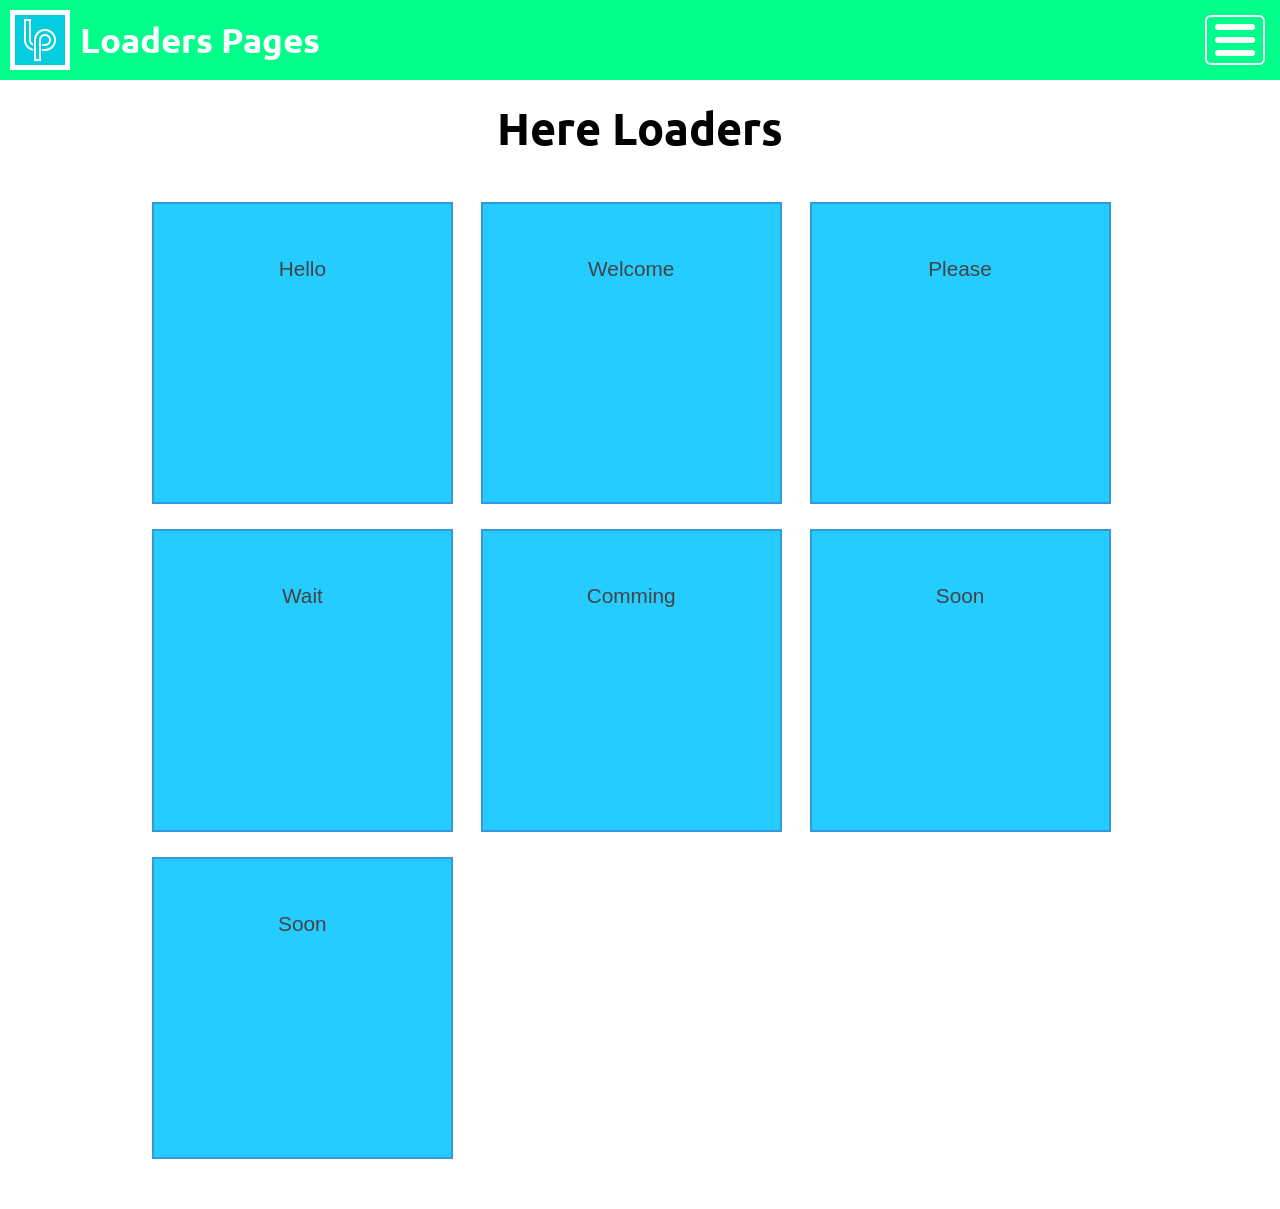
<file: index.html>
<!DOCTYPE html>
<html>
<head>
	<meta charset="utf-8">
	<meta name="viewport" content="width=device-width ,initial-scale=1.0">
	<meta http-equiv="X-UA-Compatible" content="IE=edge">
	<title>Loaders Pages</title>
	<link rel="stylesheet" href="css/style.css">
	<link rel="stylesheet" href="css/style-resp.css">
	<link rel="stylesheet" href="css/fonts/SedgwickAveDisplay-Regular.ttf">
	<link rel="icon" type="image/png" href="images/logo.png" />
</head>
<body>
	<header>
	  	<img src="images/logo.png" class="logo_img">
     <h2>Loaders Pages</h2>
     <nav>
				<div class="menuBtn" onclick="showMenu()">
					<div class="row"></div>
					<div class="row"></div>
					<div class="row"></div>
				</div>
				<ul class="list">
					<li class="item">
						<a class="link" href="#">About</a>
					</li>
					<li class="item">
						<a class="link" href="#">Contact Us</a>
					</li>
					<li class="item">
						<a class="link" href="#">Terms and Conditions</a>
					</li>
				</ul>
			</nav>
	</header>
	<div class="container">
		<h2 class="subtitle">Here Loaders</h2>
		<div class="box">
			<div class="loader">Hello   </div>
			<div class="loader">Welcome </div>
			<div class="loader">Please  </div>
			<div class="loader">Wait    </div>
			<div class="loader">Comming </div>
			<div class="loader">Soon    </div>
			<div class="loader">Soon    </div>
	</div>
	<script src="js/main.js"></script>
</body>
</html>
</file>
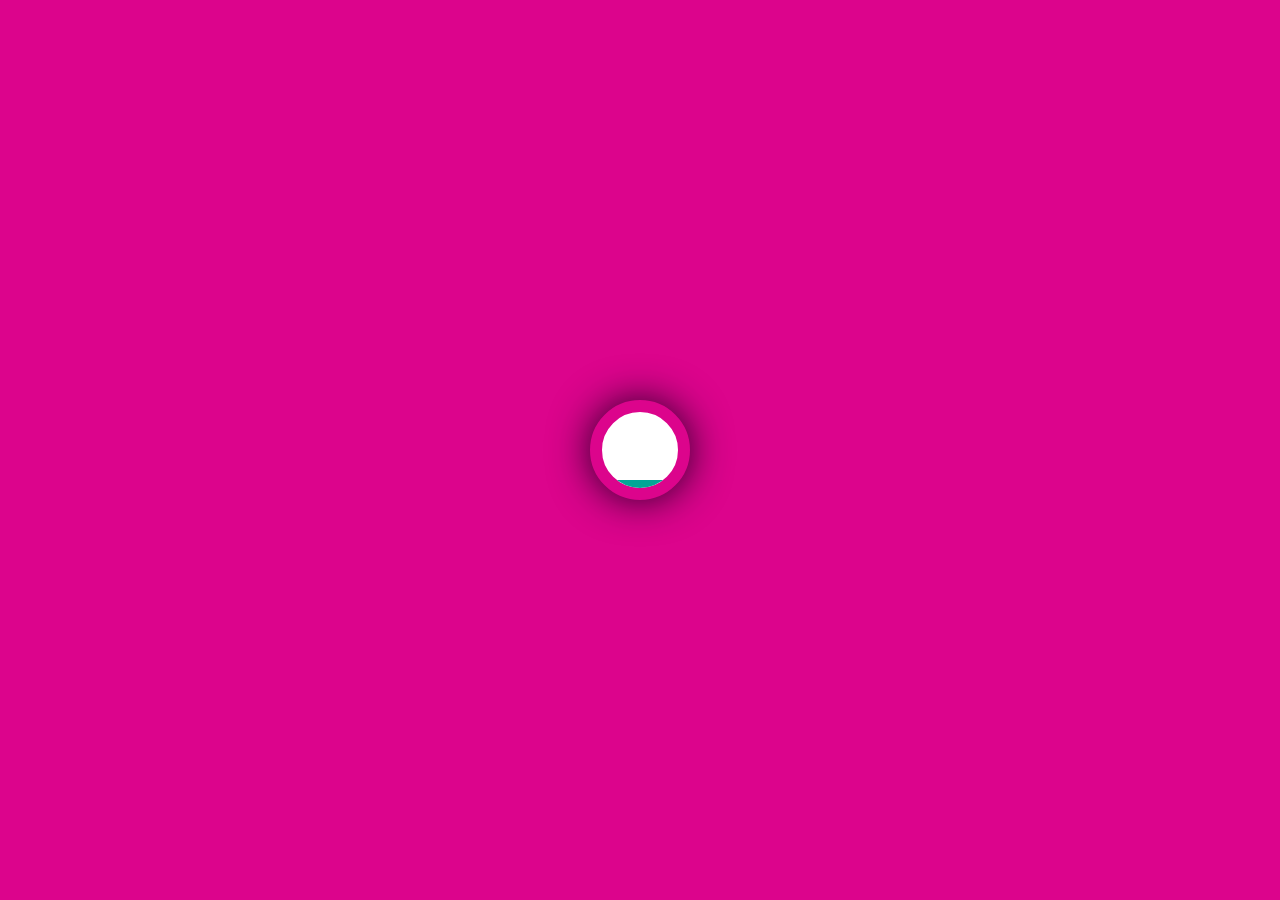
<file: loaders/fill/index.html>
<!DOCTYPE html>
<meta name="viewport" content="width=device-width ,initial-scale=1.0">
<link rel="stylesheet" href="style.css">
<div class="box" id="box">
	<div class="ball">
		<div class="fill"></div>
	</div>
</div>
<div class="contents" id="contents">
	Hello,<br>
	Welcome to <b>Loading Pages</b> review page.
</div>
<!-- to active the loading script, please uncomment the line below -->
<!-- <script src="main.js"></script>  -->
</file>
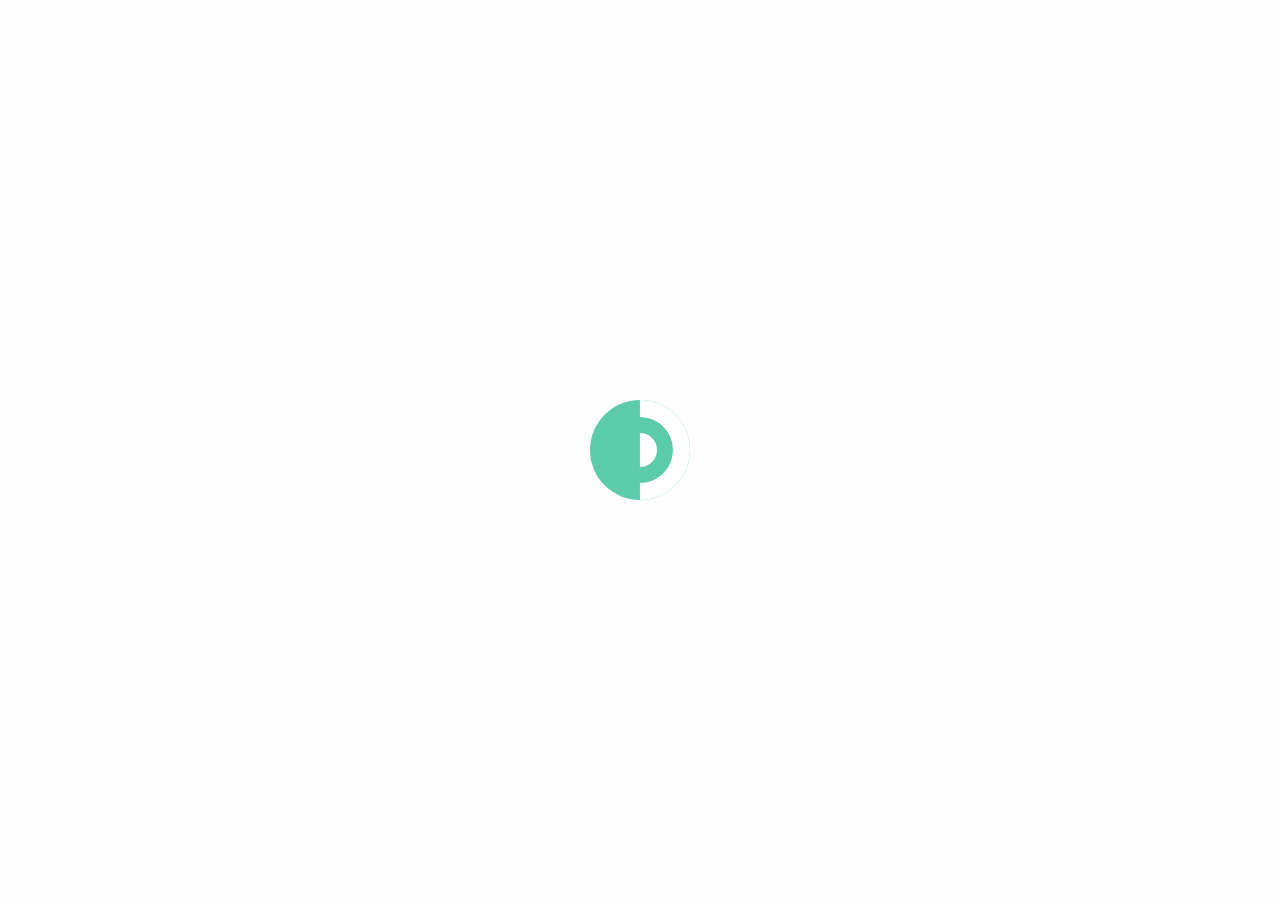
<file: loaders/flip/index.html>
<!DOCTYPE html>
<meta name="viewport" content="width=device-width ,initial-scale=1.0">
<link rel="stylesheet" href="style.css">
<div class="box" id="box">
	<div class="ball">
		<div class="flip"></div>
	</div>
</div>
<div class="contents" id="contents">
	Hello,<br>
	Welcome to <b>Loading Pages</b> review page.
</div>
<!-- to active the loading script, please uncomment the line below -->
<!-- <script src="main.js"></script>  -->
</file>
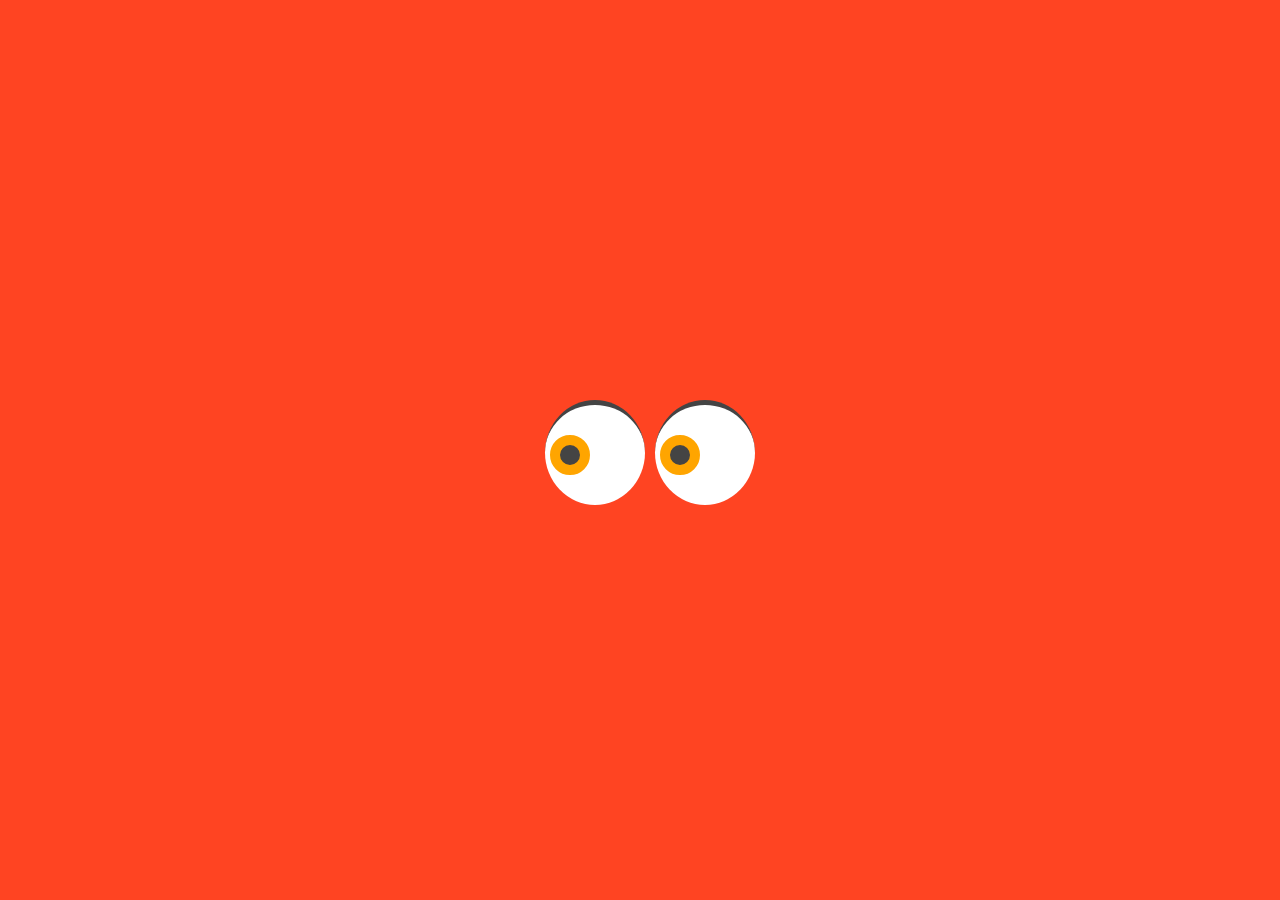
<file: loaders/look_at_me/index.html>
<!DOCTYPE html>
<meta name="viewport" content="width=device-width ,initial-scale=1.0">
<link rel="stylesheet" href="style.css">
<div class="box" id="box">
	<div class="eye">
		<div class="pupil"></div>
	</div>
	<div class="eye">
		<div class="pupil"></div>
	</div>
</div>
<div class="contents" id="contents">
	Hello,<br>
	Welcome to <b>Loading Pages</b> review page.
</div>
<!-- to active the loading script, please uncomment the line below -->
<!-- <script src="main.js"></script>  -->
</file>
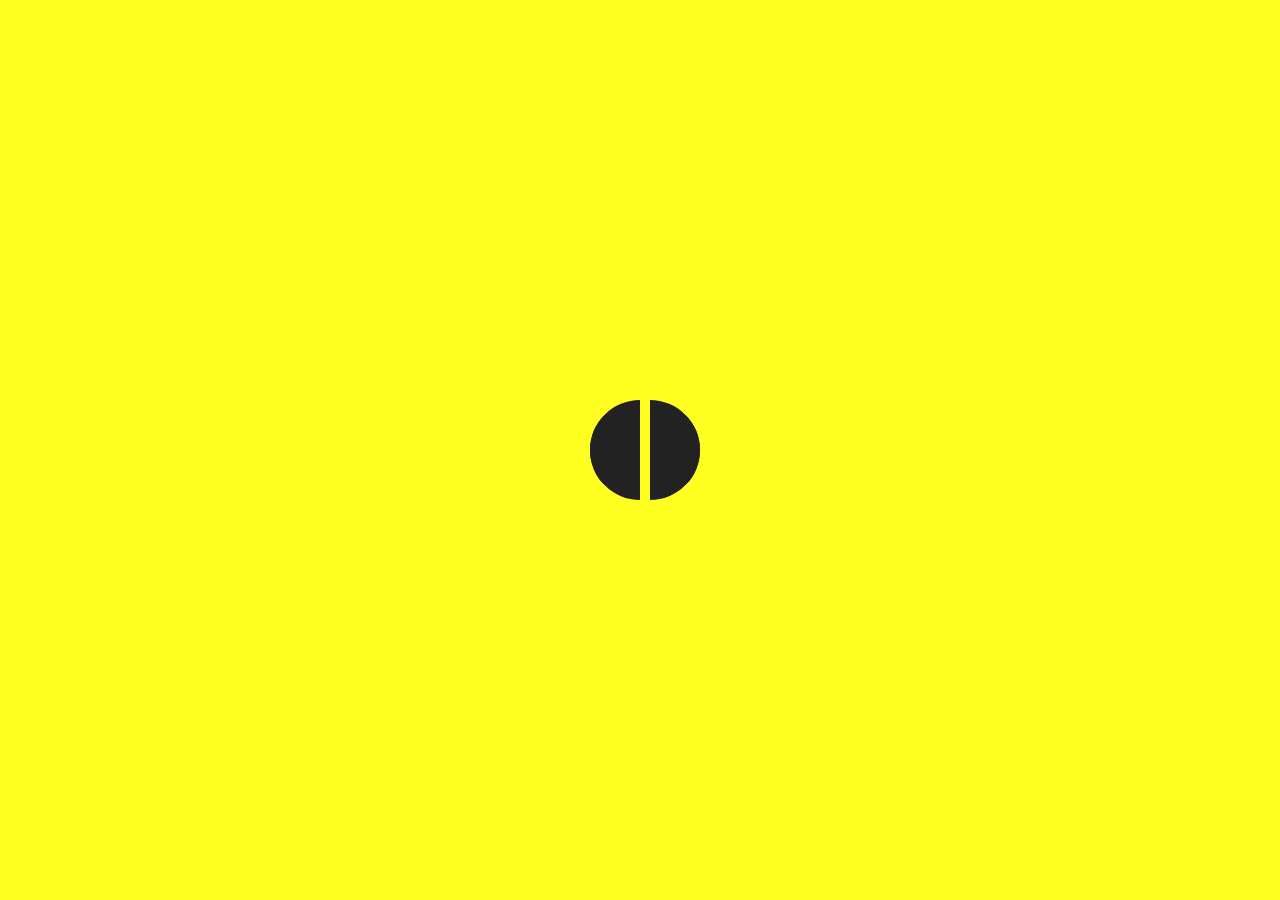
<file: loaders/split/index.html>
<!DOCTYPE html>
<meta name="viewport" content="width=device-width ,initial-scale=1.0">
<link rel="stylesheet" href="style.css">
<div class="box" id="box">
	<div class="full">
		<div class="half first"></div>
		<div class="half second"></div>
	</div>
</div>
<div class="contents" id="contents">
	Hello,<br>
	Welcome to <b>Loading Pages</b> review page.
</div>
<!-- to active the loading script, please uncomment the line below -->
<!-- <script src="main.js"></script>  -->
</file>
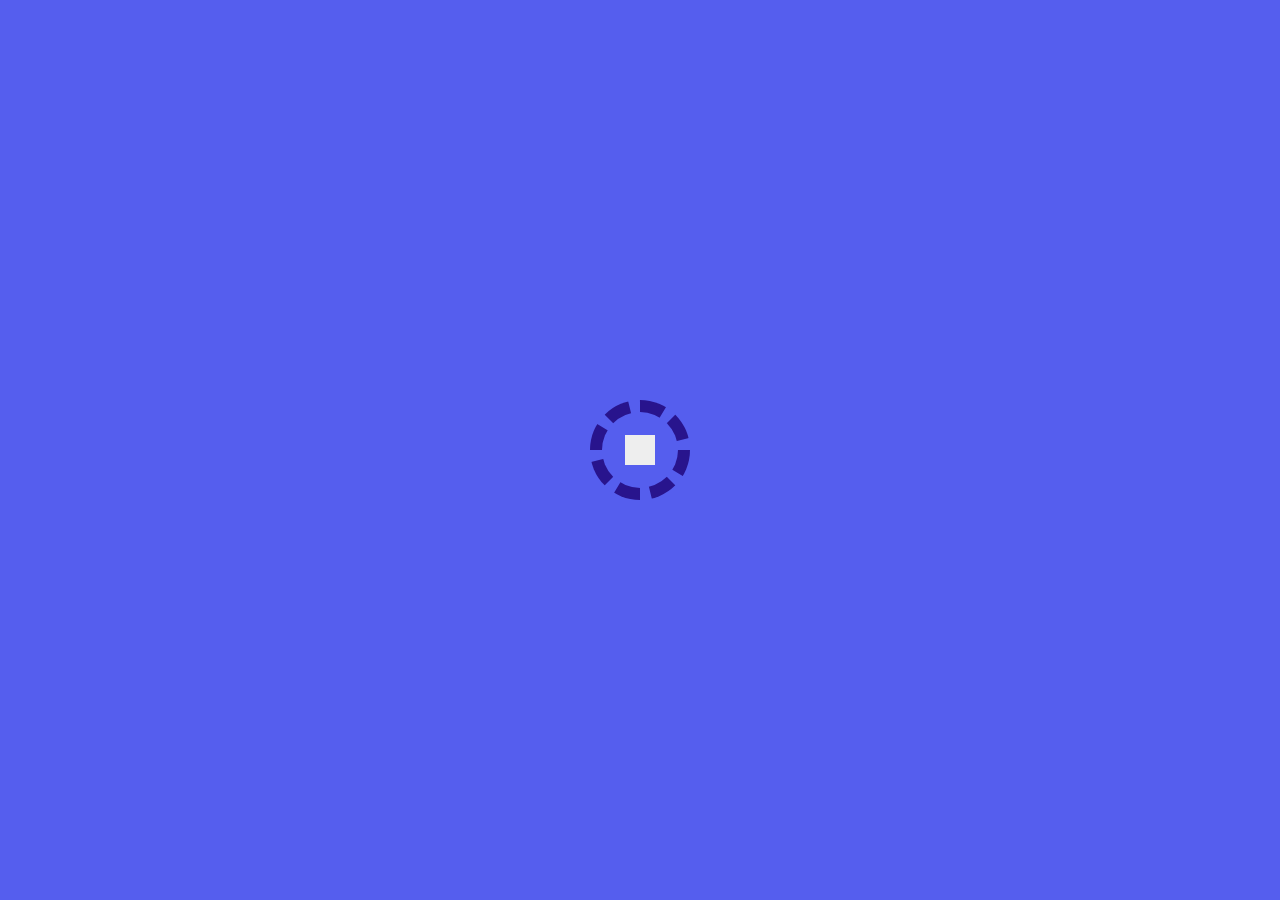
<file: loads/ball_zoom/index.html>
<!DOCTYPE html>
<link rel="stylesheet" href="style.css">
<div class="box" id="box">
	<div class="ball">
		<div class="fill"></div>
	</div>
</div>
<div class="contents" id="contents">
	Hello,<br>
	Welcome to <b>Loading Pages</b> review page.
</div>
<!-- to active the loading script, please uncomment the line below -->
<!-- <script src="main.js"></script>  -->
</file>
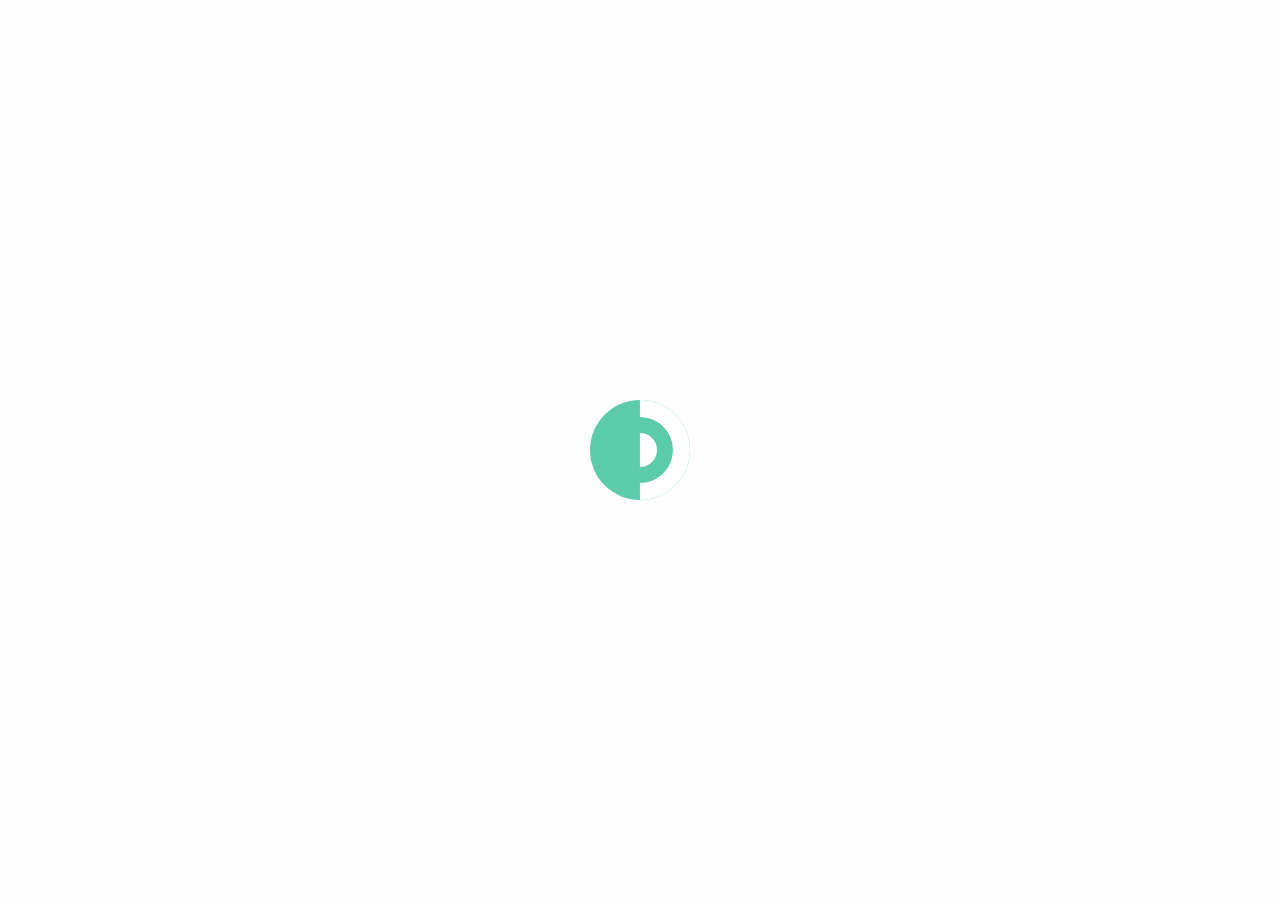
<file: loads/flip_it/index.html>
<!DOCTYPE html>
<link rel="stylesheet" href="style.css">
<div class="box" id="box">
	<div class="ball">
		<div class="flip"></div>
	</div>
</div>
<div class="contents" id="contents">
	Hello,<br>
	Welcome to <b>Loading Pages</b> review page.
</div>
<!-- to active the loading script, please uncomment the line below -->
<!-- <script src="main.js"></script>  -->
</file>
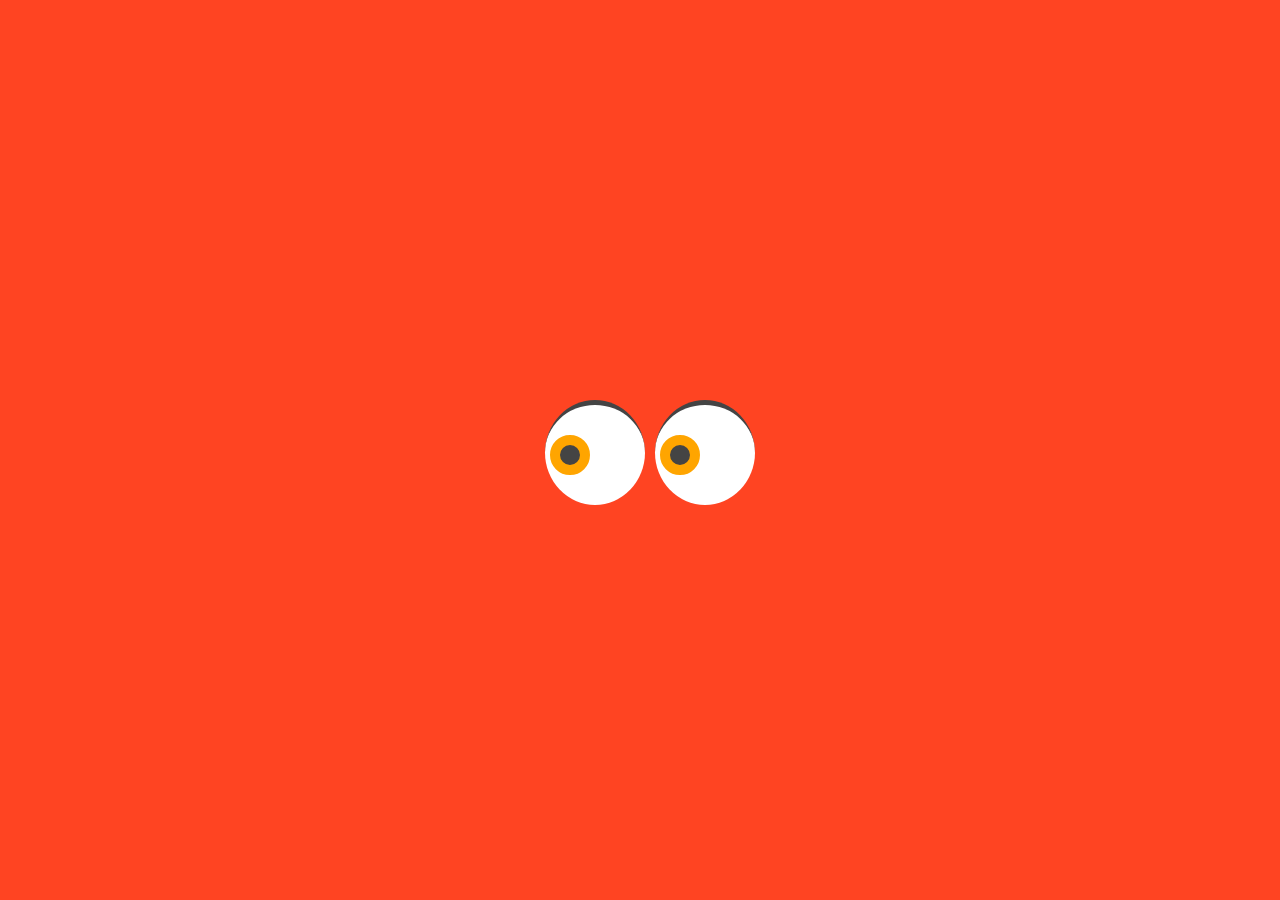
<file: loads/look_at_me/index.html>
<!DOCTYPE html>
<link rel="stylesheet" href="style.css">
<div class="box" id="box">
	<div class="eye">
		<div class="pupil"></div>
	</div>
	<div class="eye">
		<div class="pupil"></div>
	</div>
</div>
<div class="contents" id="contents">
	Hello,<br>
	Welcome to <b>Loading Pages</b> review page.
</div>
<!-- to active the loading script, please uncomment the line below -->
<!-- <script src="main.js"></script>  -->
</file>
<file: css/style.css>
/* importing of fonts */

@import url('https://fonts.googleapis.com/css?family=Sedgwick+Ave+Display|Ubuntu');

/* styling body */

body {
	margin: 0;
	padding: 0;
	font-family: 'Ubuntu', sans-serif;
	background: #fff;
}

/* styling header */

header {
	width: auto;
	height: 80px;
	background: #00FF8A;
	overflow: auto;
	margin: 0;
}

/* styling logo image */

header .logo_img {
	margin: 10px;
	height: 60px;
	width: auto;
	float: left;
	box-sizing: border-box;
	border: 5px solid #fff;
}

/* styling heading of logo */

header h2 {
	font-size: 35px;
	color: #fff;
	float: left;
	line-height: 80px;
	margin: 0;
}

/* styling navbar */

nav {
		background: inherit;
		height: 70px;
		float: right;
		margin: 5px;
}

/* styling button of menu */

.menuBtn {
		height: 50px;
		margin: 10px;
		width: 60px;
		box-sizing: border-box;
		border-radius: 6px;
		border: 2px solid #fff;
}
.menuBtn .row {
		background: #fff;
		height: 6px;
		border-radius: 6px;
		width: 40px;
		margin: 7px auto;
}
	
/* styling list (in navbar) */
	
nav ul {
		list-style-type: none;
		padding: 0px;
		margin: 0;
		top: 0px;
		right: 0;
		opacity: 0;
		background: #00dd8a;
		transition: all .5s ease-out;
		position:absolute;
		z-index: -1;
}
nav ul li {
		padding: 10px 20px;
		border-bottom: 2px solid #fff
}
nav ul li .link {
		padding: 0px;
		font-size: 22px;
		color: #fff;
		text-decoration: none;
}

/* styling container */

.container {
	width: 80%;
	padding: 0;
	text-align: center;
	margin: 0 auto 30px auto;
	transition: all .5s ease-out;
}

/* styling subtitle of container */

.container .subtitle {
	font-size: 45px;
	margin: 0;
	padding: 20px;
}
.container .box{
  padding: 0 0 20px 0;
  width: 100%;
  margin: 0 auto;
  text-align: left
}
.container .box .loader{
  width: 29%;
  height: calc(70vw / 3);
  margin: calc(29% / 12) 0 0 calc(28% / 12);
  color: #444;
  background: #24ccff;
  font: 130% 'Arial';
  text-align: center;
  line-height: 130px;
  display: inline-block;
  border: 2px solid #3498db;
  box-sizing: border-box;
  box-sizing: content-box;
}
</file>
<file: css/style-resp.css>
@media only screen and (max-width:770px){
	header h2 {
		display: none;
	}

	nav ul li {
		padding: 10px 20px;
		border-bottom: 2px solid #fff;
		width: calc(100vw - 40px);
	}

	.container {
		width: 95%;
		margin: auto;
	}
	
	.container .box .loader{
	  width: 30%;
	  height: calc(85vw / 3);
	  margin: 2px 0 0 1px;
	}
}
</file>
<file: loaders/fill/style.css>
body {
    margin: 0;
}

/* styling the full box. */
.box {
    height: calc(50vh + 50px);
    width: calc(50vw + 50px);
    background: #DC048C;
    margin: 0;
    padding-top: calc(50vh - 50px);
    padding-left: calc(50vw - 50px);
    box-sizing: content-box;
    z-index: 99;
}

/* styling the ball. */
.box .ball {
    width: 100px;
    height: 100px;
    box-sizing: border-box;
    border-radius: 50%;
    border: 12px solid #DC048C;
    box-shadow: 0 0 40px 0px #210026;
    animation: zoom 1s cubic-bezier(.79,.14,.15,.86) infinite;
    background: #fff;
    overflow: hidden;
    position: relative;
}

/* styling the fill of ball. */
.box .ball .fill {
    width: 100%;
    height: 10%;
    border-radius: 0;
    background: #03A696;
    bottom: 0;
    left: 0;
    position: absolute;
    animation: filling 1.5s ease infinite;
}

/* hidden the contents div. */
.contents {
    display: none
}

/* bulid animations for ball. */
@keyframes filling {
    from {
        height: 10%;
    }
    to {
        height: 100%;
    }
}

@keyframes zoom {
    from {
        transform: rotate(-15deg)
    }
    to {
        transform: rotate(15deg)
    }
}
</file>
<file: loaders/flip/style.css>
body {
    margin: 0;
}

/* styling the full box. */
.box {
    height: calc(50vh + 50px);
    width: calc(50vw + 50px);
    background: #fefefe;
    margin: 0;
    padding-top: calc(50vh - 50px);
    padding-left: calc(50vw - 50px);
    box-sizing: content-box;
    z-index: 99;
}

/* styling the ball. */
.box .ball {
    width: 100px;
    height: 100px;
    box-sizing: border-box;
    border-radius: 50%;
    background: #5CCBA9;
    position: relative;
}

/* styling the fill of ball. */
.box .ball .flip {
    width: 0;
    height: 0;
    border-radius: 50%;
    border: 50px double #fff;
    border-bottom: 50px solid transparent;
    border-left: 50px solid transparent;
    transform: rotate(45deg);
    bottom: 0;
    left: 0;
    position: absolute;
    animation: fliping 1.5s cubic-bezier(.52,.72,.67,.38) infinite;
}

/* hidden the contents div. */
.contents {
    display: none
}

/* bulid animations for ball. */
@keyframes fliping {
    from {
        transform: rotateY(-45deg) rotate(45deg);
    }
    to {
        transform: rotateY(315deg) rotate(45deg);
    }
}
</file>
<file: loaders/look_at_me/style.css>
body {
    margin: 0;
}

/* styling the full box. */
.box {
    width: calc(50vw + 100px);
    height: calc(50vh + 50px);
    box-sizing: content-box;
    z-index: 99;
    margin: 0;
    background: #f42;
    padding: calc(50vh - 50px) 0 0 calc(50vw - 100px);
}

/* styling the eye. */
.box .eye {
    width: 100px;
    height: 100px;
    margin: auto 5px;
    border-radius: 50%;
    background: #fff;
    float: left;
    position: relative;
    border-top: 5px solid #444
}

/* styling flour. */
.box .eye .pupil {
    width: 40%;
    height: 40%;
    background: #444;
    border: 10px solid orange;
    position: absolute;
    box-sizing: border-box; 
    border-radius: 50%;
    top: 30%;
    left: 5%; 
    animation: look 1s cubic-bezier(.95,.05,.95,.05) infinite
}

/* hidden the contents div. */
.contents {
    display: none
}

/* bulid animations for ball and shadow's. */
@keyframes look {
    from {
        left: 55%;
    }

    50% {
        left: 5%;
    }

    to {        
        left: 55%;
    }
}
</file>
<file: loaders/split/style.css>
body {
    margin: 0;
}

/* styling the box. */
.box {
    width: calc(50vw + 50px);
    height: calc(50vh + 50px);
    box-sizing: content-box;
    z-index: 99;
    margin: 0;
    background: #ff2;
    padding: calc(50vh - 50px) 0 0 calc(50vw - 50px);
}

/* styling the full div*/
.box .full {
    width: 110px;
    height: 100px;
    animation: turn 1s cubic-bezier(.95,.05,.8,.04) infinite; 
    position: relative
}

/* styling the eye. */
.box .full .half {
    border-radius: 50%;
    position: absolute;
    top: 0;
    border: 50px solid #222;
    border-left-color: transparent;
    border-bottom-color: transparent;
}

.box .full .second {
    transform: rotate(45deg);
    right: 0px; 
    animation: splitR .5s cubic-bezier(.68,-0.55,.27,1.55) infinite
    
}

.box .full .first {
    transform: rotate(225deg);
    left: 0px; 
    animation: splitL .5s cubic-bezier(.68,-0.55,.27,1.55) infinite
}

/* hidden the contents div. */
.contents {
    display: none
}

/* bulid animations for ball and shadow's. */
@keyframes splitR {
    from {
        right: 5px;
    }

    to {        
        right: 0px;
    }
}

@keyframes splitL {
    from {
        left: 5px;
    }

    to {        
        left: 0px;
    }
}

@keyframes turn {
    from {
        transform: rotate(-45deg);        
    }

    to {        
        transform: rotate(135deg);    
    }
}
</file>
<file: loads/ball_zoom/style.css>
body {
    margin: 0;
}

/* styling the full box. */
.box {
    height: calc(50vh + 50px);
    width: calc(50vw + 50px);
    background: #555eee;
    margin: 0;
    padding-top: calc(50vh - 50px);
    padding-left: calc(50vw - 50px);
    box-sizing: content-box;
    z-index: 99;
}

/* styling the ball. */
.box .ball {
    width: 100px;
    height: 100px;
    box-sizing: border-box;
    border-radius: 50%;
    border: 12px dashed #28148d;
    /* animation: zoom 2s cubic-bezier(1,0,0,1) infinite; */
    animation: zoom 2s linear infinite;
    position: relative;
}

/* styling the fill of ball. */
.box .ball .fill {
    width: 40%;
    height: 40%;
    box-sizing: border-box;
    border-radius: 0;
    border: 5px solid #eee;
    background: #eee;
    top: 30%;
    left: 30%;
    position: absolute;
    /* animation: filling 2s cubic-bezier(.51,.51,0,1) infinite; */
    animation: filling 2s linear infinite;
}

/* hidden the contents div. */
.contents {
    display: none
}

/* bulid animations for ball. */
@keyframes filling {
    from {
        top: 50%;
        left: 50%;
        width: 0;
        height: 0;
        opacity: 1;
    }
    to {
        top: 0;
        left: 0;
        width: 100%;
        height: 100%;
        opacity: .5;
        border-width: 10px;
        border-radius: 50%
    }
}

@keyframes zoom {
    from {
        transform: rotate(-45deg)
    }
    to {
        transform: rotate(45deg)
    }
}
</file>
<file: loads/flip_it/style.css>
body {
    margin: 0;
}

/* styling the full box. */
.box {
    height: calc(50vh + 50px);
    width: calc(50vw + 50px);
    background: #fefefe;
    margin: 0;
    padding-top: calc(50vh - 50px);
    padding-left: calc(50vw - 50px);
    box-sizing: content-box;
    z-index: 99;
}

/* styling the ball. */
.box .ball {
    width: 100px;
    height: 100px;
    box-sizing: border-box;
    border-radius: 50%;
    background: #5CCBA9;
    position: relative;
}

/* styling the fill of ball. */
.box .ball .flip {
    width: 0;
    height: 0;
    border-radius: 50%;
    border: 50px double #fff;
    border-bottom: 50px solid transparent;
    border-left: 50px solid transparent;
    transform: rotate(45deg);
    bottom: 0;
    left: 0;
    position: absolute;
    animation: fliping 1.5s cubic-bezier(.52,.72,.67,.38) infinite;
}

/* hidden the contents div. */
.contents {
    display: none
}

/* bulid animations for ball. */
@keyframes fliping {
    from {
        transform: rotateY(-45deg) rotate(45deg);
    }
    to {
        transform: rotateY(315deg) rotate(45deg);
    }
}
</file>
<file: loads/look_at_me/style.css>
body {
    margin: 0;
}

/* styling the full box. */
.box {
    width: calc(50vw + 100px);
    height: calc(50vh + 50px);
    box-sizing: content-box;
    z-index: 99;
    margin: 0;
    background: #f42;
    padding: calc(50vh - 50px) 0 0 calc(50vw - 100px);
}

/* styling the eye. */
.box .eye {
    width: 100px;
    height: 100px;
    margin: auto 5px;
    border-radius: 50%;
    background: #fff;
    float: left;
    position: relative;
    border-top: 5px solid #444
}

/* styling flour. */
.box .eye .pupil {
    width: 40%;
    height: 40%;
    background: #444;
    border: 10px solid orange;
    position: absolute;
    box-sizing: border-box; 
    border-radius: 50%;
    top: 30%;
    left: 5%; 
    animation: look 1s cubic-bezier(.95,.05,.95,.05) infinite
}

/* hidden the contents div. */
.contents {
    display: none
}

/* bulid animations for ball and shadow's. */
@keyframes look {
    from {
        left: 55%;
    }

    50% {
        left: 5%;
    }

    to {        
        left: 55%;
    }
}
</file>
